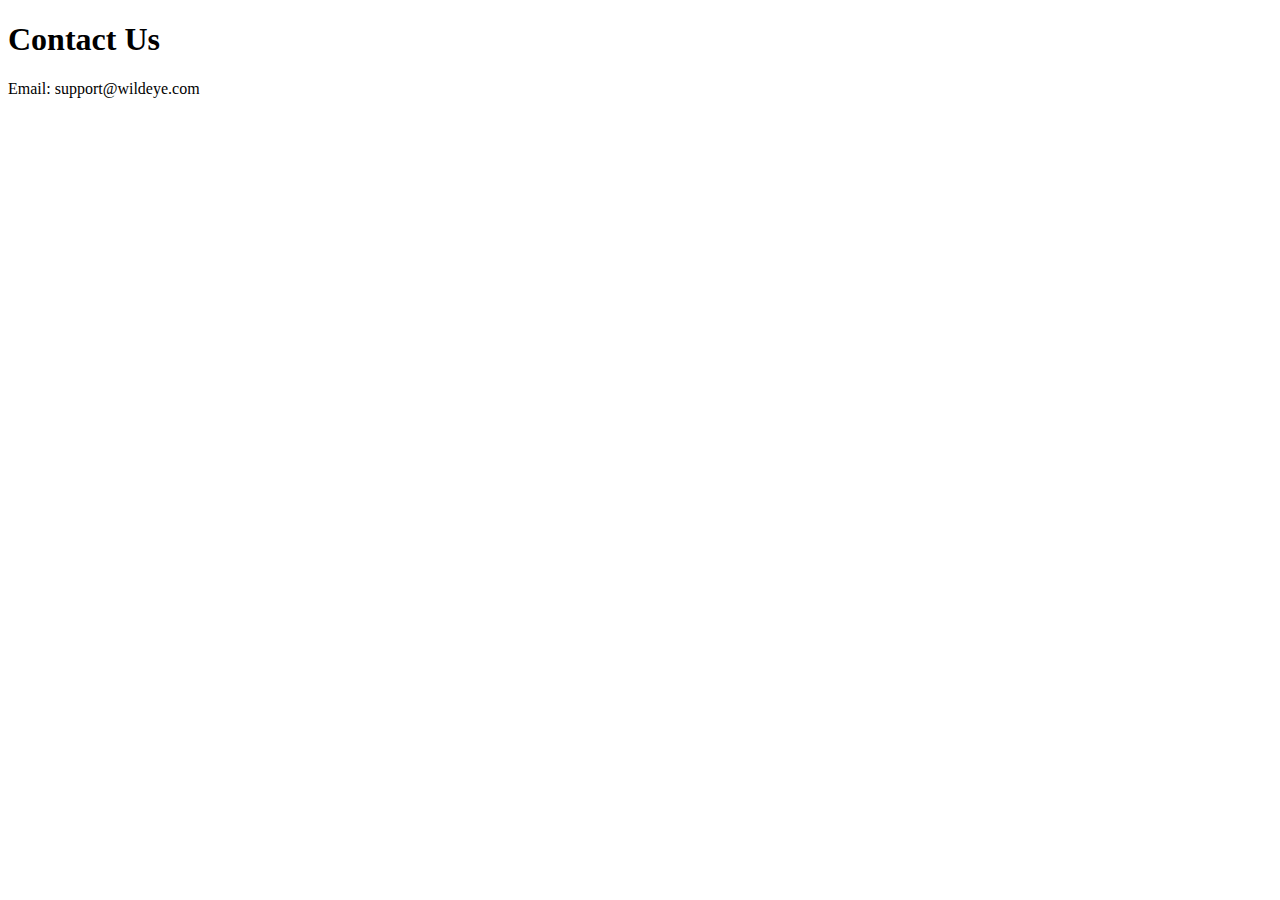
<file: wildeye-webapp/templates/contact.html>
<!DOCTYPE html>
<html lang="en">
<head>
    <meta charset="UTF-8">
    <meta name="viewport" content="width=device-width, initial-scale=1.0">
    <title>Contact WildEye</title>
</head>
<body>
    <h1>Contact Us</h1>
    <p>Email: support@wildeye.com</p>
</body>
</html>
</file>
